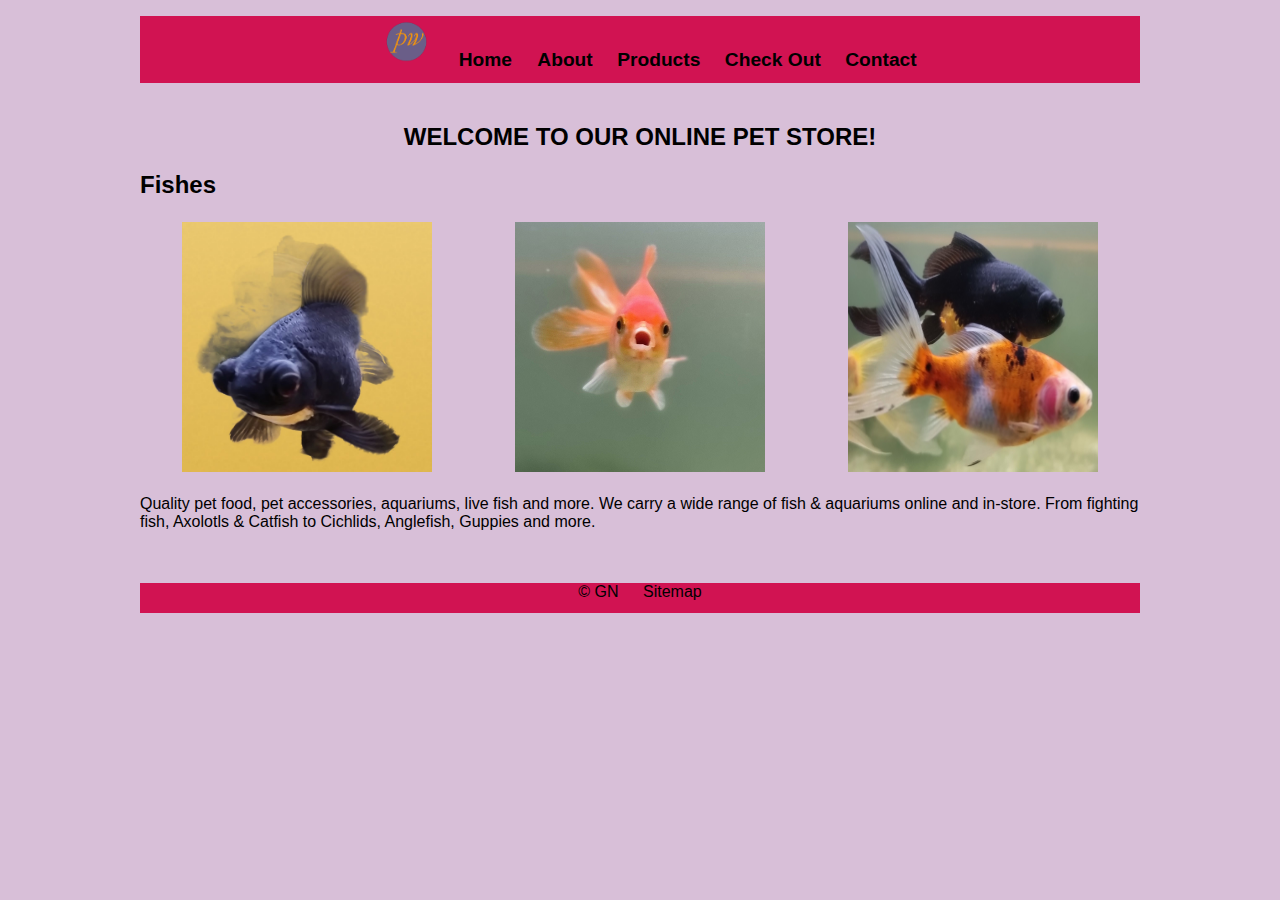
<file: index.html>
<!DOCTYPE html>
<html lang="en">
<head>
     <meta charset="UTF-8">
     <title>Online Pet Store</title>
     <link rel="stylesheet" href="css/screen.css" />
     
</head>
<body >
<div id="header">
         
<nav>
 <ul style="text-align:center;">
      <li><a href="index.html"><img src="img/logo.png" alt="mainlogo" width="50"> </a> </li>
      <li><a href="index.html">Home </a></li>
      <li><a href="about.html">About</a></li>
      <li><a href="products.html">Products</a></li>
      <li><a href="checkouts.html">Check Out</a>
      <li><a href="contacts.html">Contact</a></li>
 </ul> 
 </nav>
</div>

<div id="content">

  <h2 style="text-align: center">WELCOME TO OUR ONLINE PET STORE!</h2>
     <h2>Fishes</h2>
 <table>
      <tr>
        <td style="text-align: center;"><img src="img/Indeximage1personal.png" alt="Black Moor" height="250" width="250"></td>
        <td style="text-align: center;"><img src="img/Index image2personal.png"  alt="Fantail" height="250" width="250"></td>
        <td style="text-align: center;"><img src="img/Index image3personal.png"  alt="Shubinken" height="250" width="250"></td>
      </tr>
  </table>
    <p>
      Quality pet food, pet accessories, aquariums, live fish and more.
      We carry a wide range of fish & aquariums online and in-store. From fighting fish, Axolotls & Catfish to Cichlids, Anglefish, Guppies and more.
    </p>
  </div>
  <div id="footer">
    <footer>
      <p>
        &copy; GN
          <a href="sitemap.html">Sitemap</a>
      </p>
    </footer>
    </div>
</body>
</html>
</file>
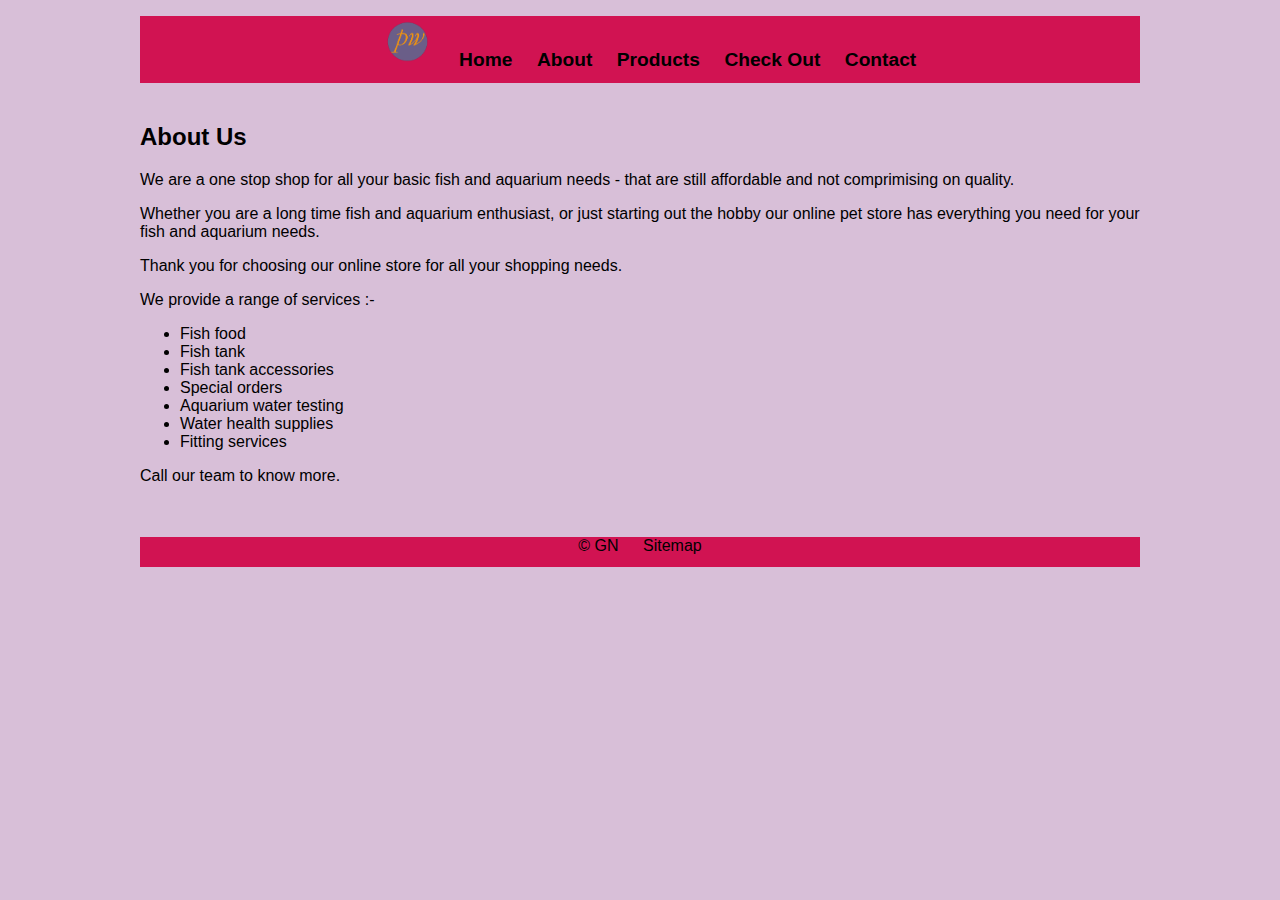
<file: about.html>
<!DOCTYPE html>
<html lang="en">
<head>
     <meta charset="UTF-8">
     <title>Online Pet Store</title>
     <link rel="stylesheet" href="css/screen.css" />
</head>
<body >
  <div id="header">
 <nav>
  <ul style="text-align: center;">
      <li><a href="index.html"><img src="img/logo.png" alt="home logo" width="50"> </a> </li>
      <li><a href="index.html">Home</a></li>
      <li><a href="about.html">About</a></li>
      <li><a href="products.html">Products</a></li>
      <li><a href="checkouts.html">Check Out</a>
      <li><a href="contacts.html">Contact</a></li>
  </ul>   
</nav>
</div>
<div id="content">
     <h2> About Us</h2>
     <p>We are a one stop shop for all your basic fish and aquarium needs - that are still affordable and not comprimising on quality.</p>
     <p>Whether you are a long time fish and aquarium enthusiast, or just starting out the hobby our online pet store has everything you need for your fish and aquarium needs.</p> 
     <p>Thank you for choosing our online store for all your shopping needs.</p>
     <p> We provide a range of services :-
        <ul>
            <li>Fish food</li>
            <li>Fish tank</li>
            <li>Fish tank accessories</li>
            <li>Special orders</li>
            <li>Aquarium water testing</li>
            <li>Water health supplies</li>
            <li>Fitting services</li>
        </ul>
            Call our team to know more.
    </p>
</div>
<div id="footer">
  <footer>
    <p>
      &copy; GN
        <a href="sitemap.html">Sitemap</a>
    </p>
  </footer>
</div>
</body>
</html>
</file>
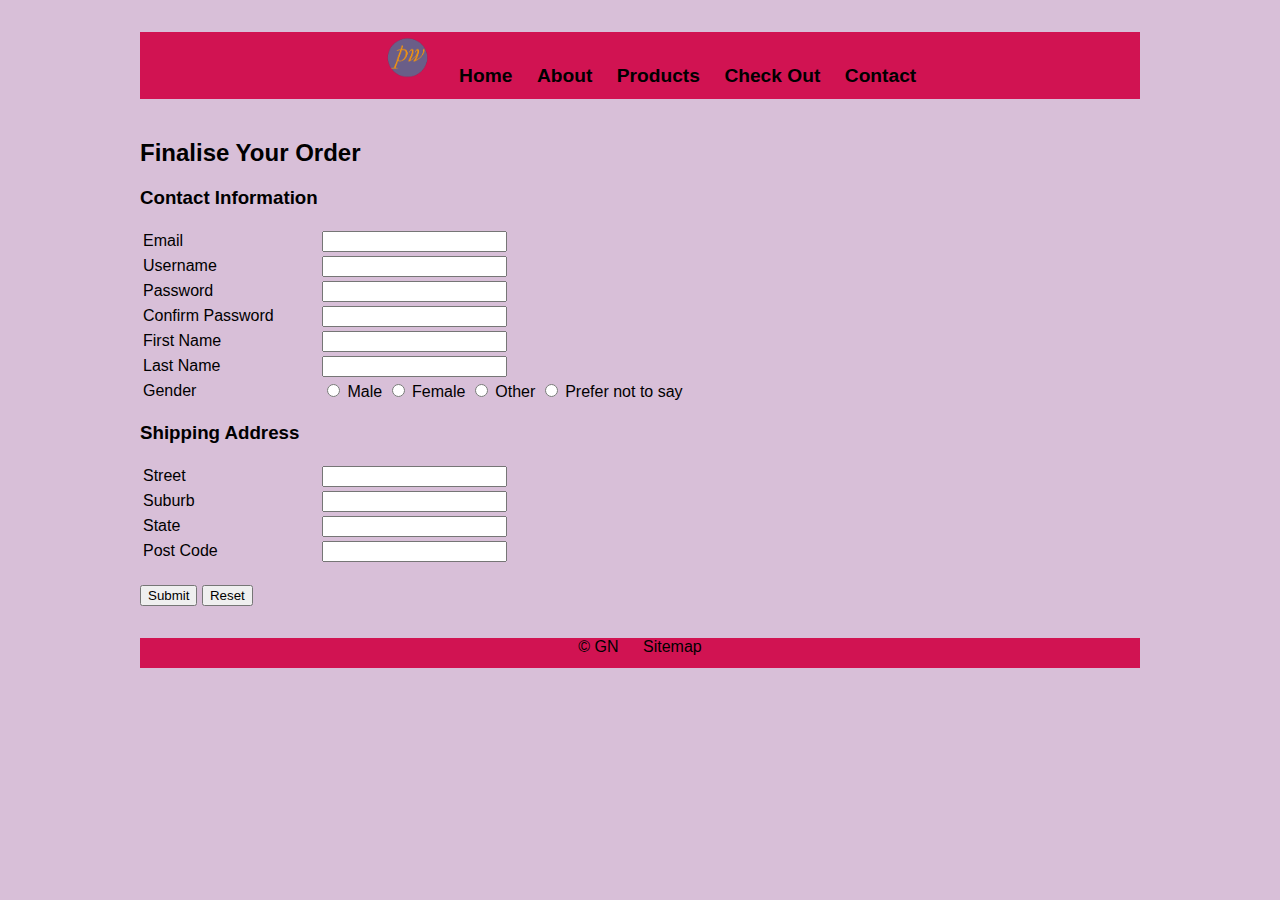
<file: checkouts.html>
<!DOCTYPE html>
<html lang="en">
<head>
    <meta charset="UTF-8">
    <title>Online Pet Store</title>
    <link rel="stylesheet" href="css/screen.css" />
</head>
<body >
   <div id="header">
<nav>
  <ul style="text-align: center;">
    <li><a href="index.html"><img src="img/logo.png" alt="logo" width="50"> </a> </li>
      <li><a href="index.html">Home</a></li>
      <li><a href="about.html">About</a></li>
      <li><a href="products.html">Products</a></li>
      <li><a href="checkouts.html">Check Out</a>
      <li><a href="contacts.html">Contact</a></li>
  </ul>   
</nav>
</div>
<div id="content">
        <h2>Finalise Your Order</h2>
        <h3> Contact Information </h3>

    <table>
        <tr>
            <td width="95px">
                <label>Email </label> 
            </td>      
          <td>
                <input type ="email"/>
            </td>
        </tr>
        <tr>
            <td width="95px">
                <label>Username </label> 
            </td>
            <td>
                <input type ="text"/>
            </td>
        </tr>
        <tr>
            <td width="95px">
                <label>Password </label> 
            </td>
            <td>
                <input type ="password"/>
            </td>
        </tr>
        <tr>
            <td width="175px">
                <label>Confirm Password </label> 
            </td>
            <td>
                <input type ="password"/>
            </td>
        </tr>
        <tr>
            <td width="95px">
                <label>First Name </label> 
            </td>
            <td>
                <input type ="text"/>
            </td>
        </tr>
        <tr>
            <td width="95px">
                <label>Last Name </label> 
            </td>
            <td>
                <input type ="text"/>
            </td>
        </tr>
        <tr>
            <td width="95px">
                <label>Gender </label> 
            </td>
            <td>
                <input type ="radio" name="Gender"/> Male
                <input type="radio" name="Gender"/> Female
                <input type="radio" name="Gender"/> Other
                <input type="radio" name="Gender"/> Prefer not to say
            </td>
        </tr>
      </table>
         <h3>Shipping Address</h3>
        <table>
            <tr>
                <td width="175px">
                    <label>Street</label>
                </td>
                <td>                    
                    <input type="text"/>
                </td>
            </tr>
            <tr>
                <td>
                    <label>Suburb</label>
                    
                </td>
                <td>
                    <input type="text"/>   
                </td>
            </tr>
            <tr>
                <td>
                    <label>State</label>
                    
                </td>
                <td>
                    <input type="text"/>
                </td>
            </tr>
            <tr>
                <td>
                    <label>Post Code</label>
                    
                </td>
                <td>
                    <input type="text"/>
                </td>
            </tr>
        </table>

  </div>
 <p>
    <input type ="submit"/>
     <input type ="reset"/>
</p>
  <div id="footer">
    <footer>
      
      <p>
        &copy; GN
          <a href="sitemap.html">Sitemap</a>
      </p>
  </footer>
  </div>
</body>
</html>
</file>
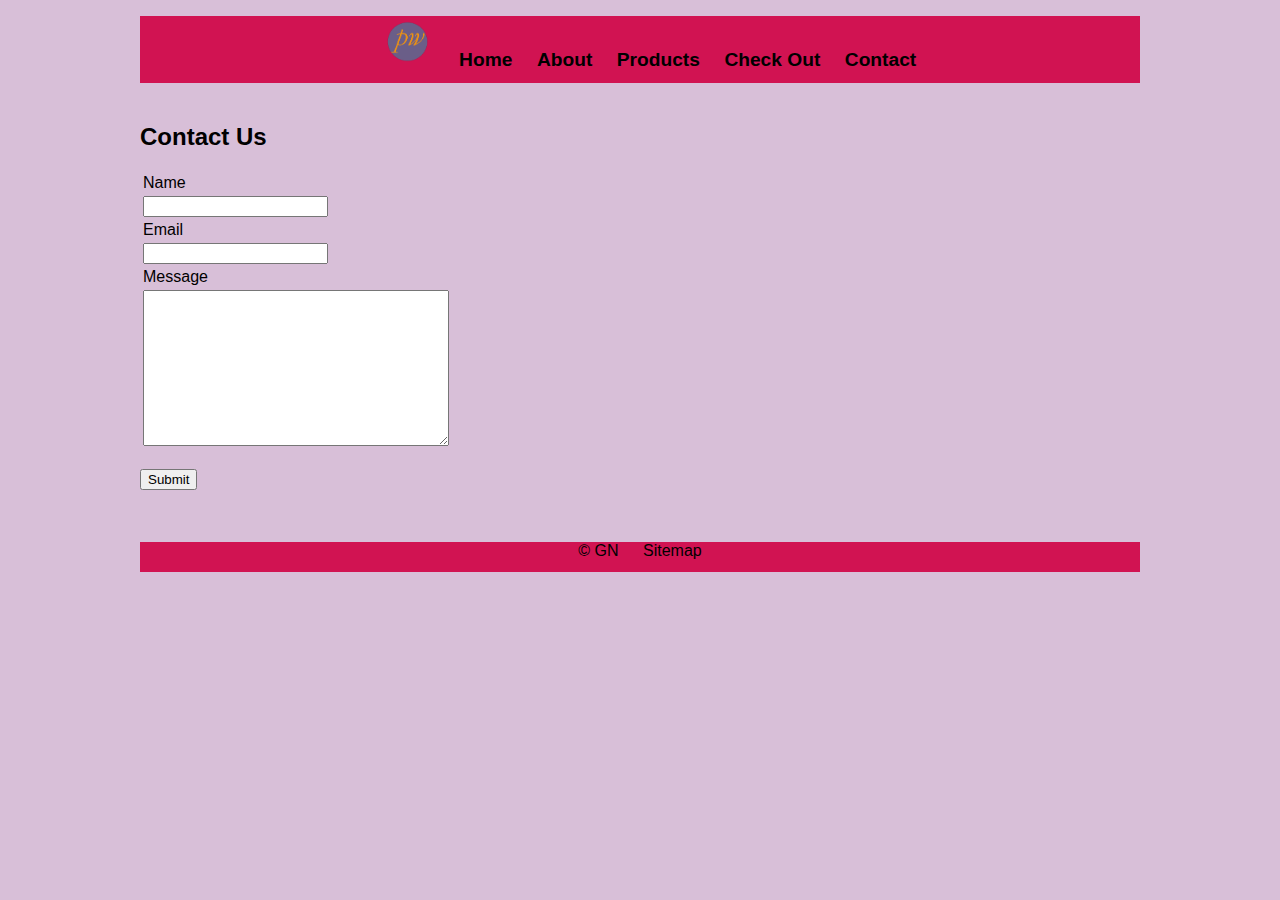
<file: contacts.html>
<!DOCTYPE html>
<html lang="en">
<head>
     <meta charset="UTF-8">
     <title>Online Pet Store</title>
     <link rel="stylesheet" href="css/screen.css" />
</head>
<body >
<div id="header">   
 <nav>
  <ul style="text-align: center;">
      <li> <a href="index.html"><img src="img/logo.png" alt="home logo" width="50"> </a> </li>
      <li><a href="index.html">Home</a></li>
      <li><a href="about.html">About</a></li>
      <li><a href="products.html">Products</a></li>
      <li><a href="checkouts.html">Check Out</a>
      <li><a href="contacts.html">Contact</a></li>
  </ul>   
</nav>
</div>
<div id="content">
     <h2> Contact Us</h2>
     <table>
        <tr>
            <td >
                <label> Name </label>
            </td>
            </tr>
            <tr>
                <td>
                    <input type="text"/>
                </td>
                           
            </tr>
            <tr>
                <td >
                    <label> Email</label>
               </td>
            </tr>
            <tr>
                <td> 
                    <input type="email"/>
                </td>
            </tr>
           <tr>
            <td >
                <label> Message</label>
           </td>
           </tr>
           <tr>
            <td> 
                <textarea style="height:150px;width:300px" name="Message">
                    </textarea>
            </td>
           </tr>
           
    </table>
    <p>
    <input type="submit"/>
    </p>
</div>
<div id="footer">
  <footer>
      <p>
        &copy; GN
          <a href="sitemap.html">Sitemap</a>
      </p>
  </footer>
</div>
</body>
</html>
</file>
<file: css/screen.css>
body{
    font-family: Verdana, Geneva, Tahoma, sans-serif;
    width: 1000px;
    margin: auto;
    background-color:thistle;
 }
 h1 { 
    color:black;
    margin-left: 80px;
    text-align:center;
 }
 nav{
    font-family: Arial, Helvetica, sans-serif;
    background-color:#d11352 ;
    height:45px;
    padding-bottom: 22px;
 }
 nav ul {
    list-style: none; 
    padding-top: -10px; 
 }
 nav li {
    display: inline;
 }
 nav a {
    text-decoration: none;
    color: black;
    font-size: 1.2em;
    font-weight: bold;
    margin-right: 20px;
 }
 nav a:hover{
    color: black;
 }
 div {
    float: left;
    width: 100%;
    margin-right: 5%;
    margin-bottom: 20px;
 }
 
 footer {
    clear: both;
    background-color:#d11352;
    height: 30px;
    text-align: center;
 }
 footer a{
    text-decoration: none;
    color:black;
    margin-left: 20px;
 }
footer a:hover{
   color: black;
}

 table {
   width: 100%;
    }
 .image_right{
    float:right;
    margin-left: 10px;
    margin-bottom: 10px;
 }
 .image_left{
    float:left;
    margin-right: 10px;
    margin-bottom: 10px;
 }
</file>
